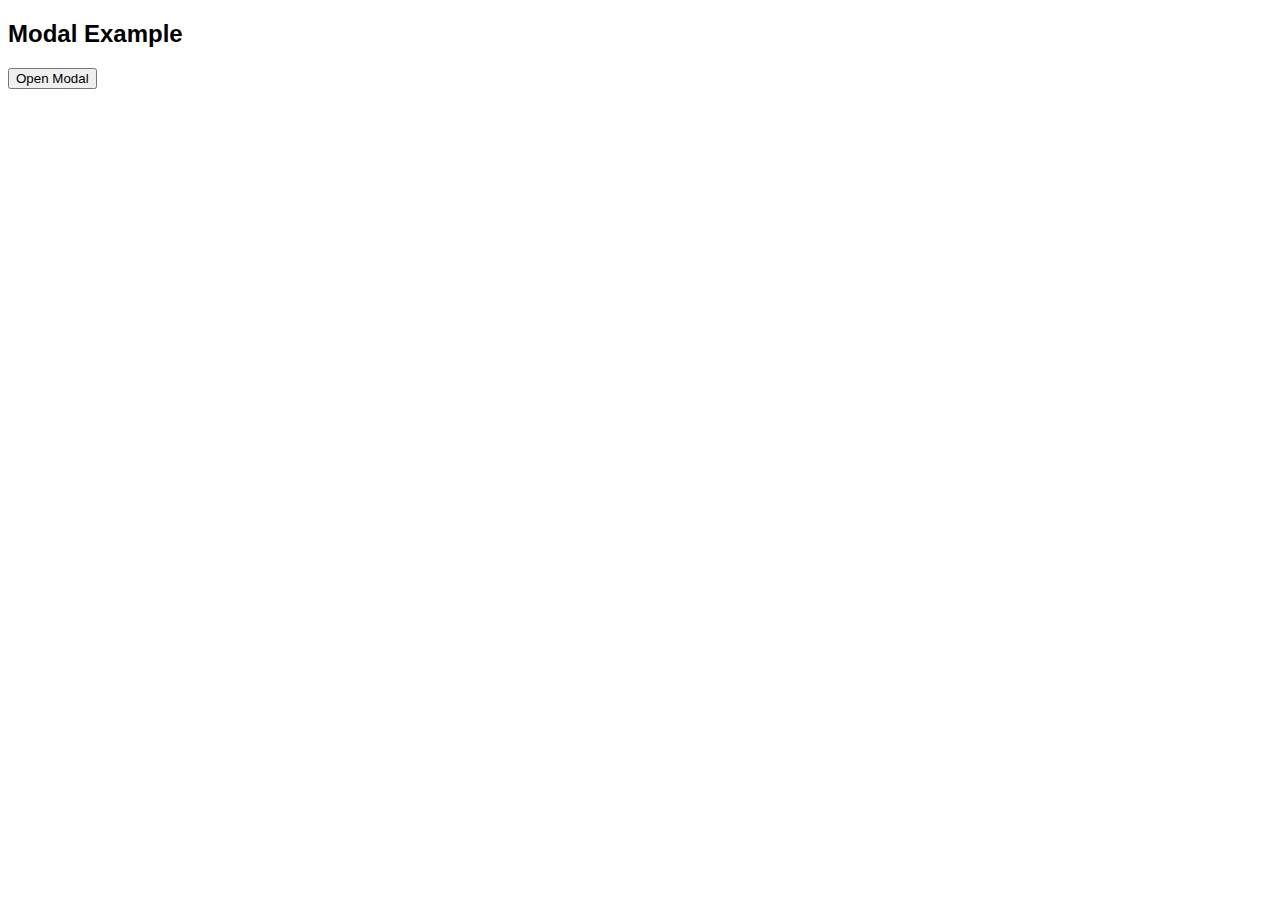
<file: index.html>
<!DOCTYPE html>
<html>

<head>
    <meta name="viewport" content="width=device-width, initial-scale=1">
    <link href="css/style.css" rel="stylesheet" type="text/css">
</head>

<body>
    <h2>Modal Example</h2>

    <!-- Trigger/Open The Modal -->
    <button id="myBtn">Open Modal</button>

    <!-- The Modal -->
    <div id="myModal" class="modal">

        <!-- Modal content -->
        <div class="modal-content">
            <span class="close">&times;</span>
            <p>Some text in the Modal..</p>
        </div>

    </div>
    <script src="js/code.js"></script>
</body>
</file>
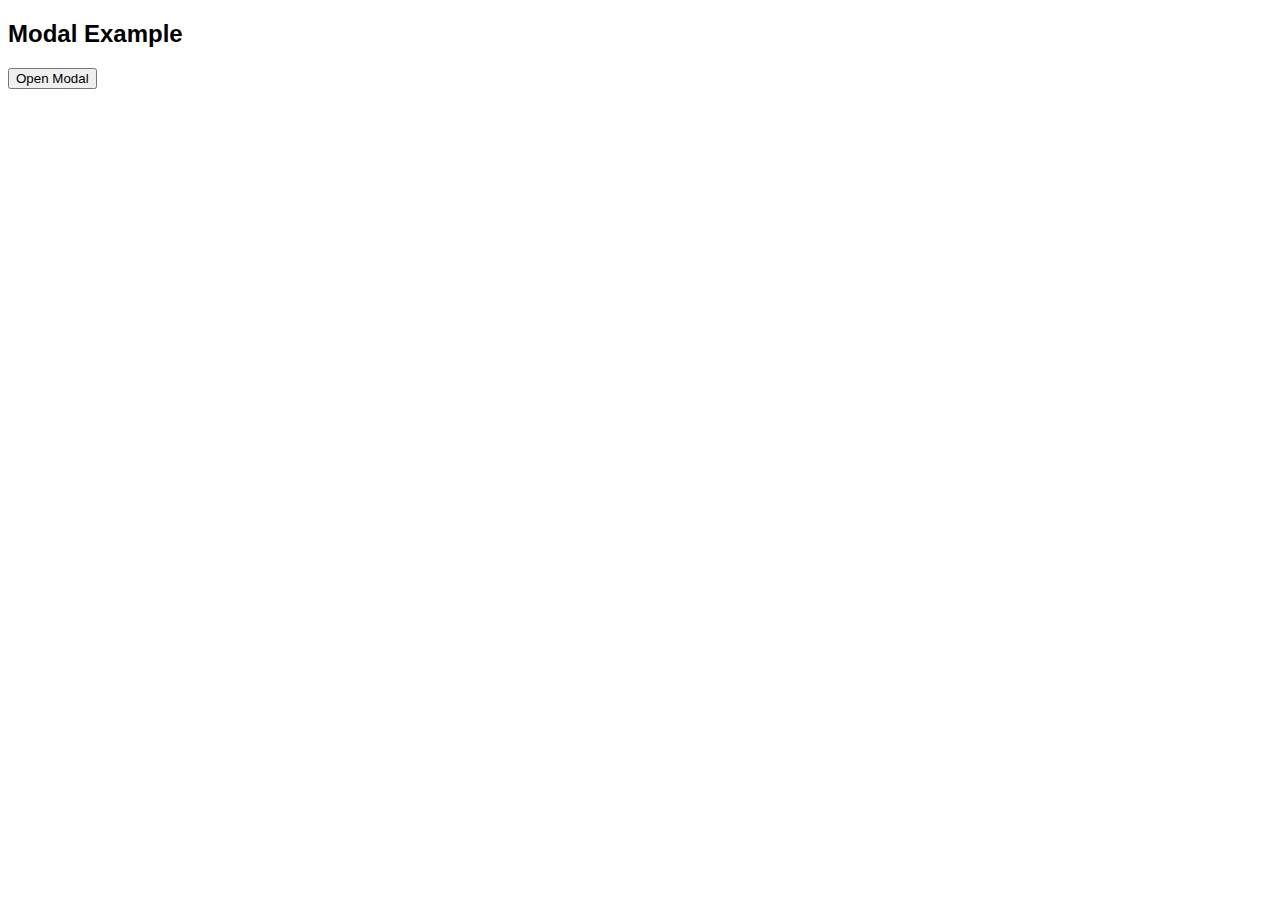
<file: modal-box/index.html>
<!DOCTYPE html>
<html>

<head>
    <meta name="viewport" content="width=device-width, initial-scale=1">
    <link href="../css/style.css" rel="stylesheet" type="text/css">

    <body>
        <h2>Modal Example</h2>

        <!-- Trigger/Open The Modal -->
        <button id="myBtn">Open Modal</button>

        <!-- The Modal -->
        <div id="myModal" class="modal">

            <!-- Modal content -->
            <div class="modal-content">
                <span class="close">&times;</span>
                <p>Some text in the Modal..</p>
            </div>

        </div>
    </body>
</file>
<file: css/style.css>
body {
    font-family: Arial, Helvetica, sans-serif;
}

.modal {
    display: none;
    /* Hidden by default */
    position: fixed;
    /* Stay in place */
    z-index: 1;
    /* Sit on top */
    padding-top: 100px;
    /* Location of the box */
    left: 0;
    top: 0;
    width: 100%;
    /* Full width */
    height: 100%;
    /* Full height */
    overflow: auto;
    /* Enable scroll if needed */
    background-color: rgb(0, 0, 0);
    /* Fallback color */
    background-color: rgba(0, 0, 0, 0.4);
    /* Black w/ opacity */
}


/* Modal Content */

.modal-content {
    background-color: #fefefe;
    margin: auto;
    padding: 20px;
    border: 1px solid #888;
    width: 80%;
}


/* The Close Button */

.close {
    color: #aaaaaa;
    float: right;
    font-size: 28px;
    font-weight: bold;
}

.close:hover,
.close:focus {
    color: #000;
    text-decoration: none;
    cursor: pointer;
}
</file>
